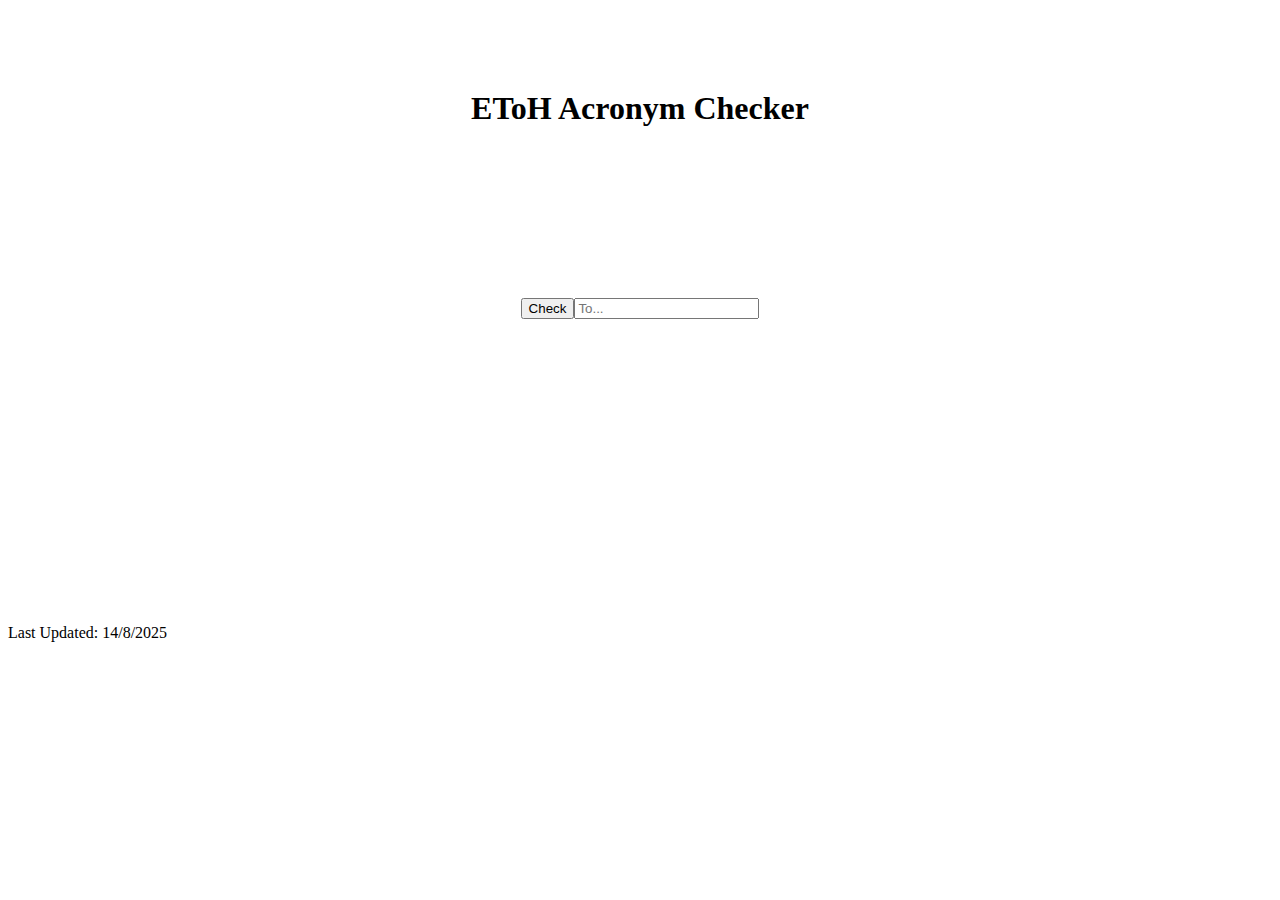
<file: index.html>
<!DOCTYPE html>
<html lang="en">
<head>
  <meta charset="UTF-8">
  <title>Acronym Checker</title>
</head>
<head>
    <link rel="stylesheet" href="style.css">
</head>
<body>
    <div class="centered-heading">
        <h1>EToH Acronym Checker <br>
        
        </div>
    
  <div class="centered-heading">
    <button onclick="checkAcronym()">Check</button>
    <input type="text" id="tacro" placeholder="To...">
  </div>

  <div class="centered-answer">
    <p id="result"></p>
  </div>
  <div class=last-u>
    <p>Last Updated: 14/8/2025</p>
  </div>
  <script>
    // Example array of existing acronyms
    const acro = [
  "NEAT", "ToAST", "ToA", "ToM", "ToNI", "ToH", "ToK", "ToKY", "ToS", "ToSP", "ToR", "ToIE", "CoLS", "ToTS", "TT", "R1TR",
  "MAT", "ToPS", "ToBH", "ToOH", "ToCH", "ToFaF", "ToT", "ToDD", "ToSD", "ToTF", "ToES", "CoWS", "ToDC", "R2TR",
  "ToFT", "ToIC", "ToAT", "ToDS", "ToF", "ToWER", "ToSI", "ToWH", "ToLD", "ToD", "CoHaD", "TAT", "ToC", "R3TR",
  "ToSH", "ToGG", "ToTM", "ToE", "ToL", "ToLL", "WBAT", "ToDaD", "ToHF", "CoU", "ToO", "ToNP", "ToCN", "ToVS", "ToI", "R4TR",
  "ToNV", "ToTR", "LAT", "ToRS", "ToDM", "ToOC", "ToFF", "ToEA", "ToTH", "ToGaH", "ToFO", "CoCR", "ToIB", "ToFN", "R1-4MTR", "R5TR",
  "ToFJ", "ToEP", "ToRR", "ToTI", "ToADF", "ToISC", "ToDR", "ToFS", "FNAT", "ToN", "CoSR", "ToSM", "ToIM", "R6TR",
  "ToRB", "FFAST", "ToCC", "ToFL", "ToDA", "ToOOO", "ToNGUE", "ToNED", "ToU", "CoTE", "ToYV", "ToEH", "ToTB", "ToER", "R7TR",
  "ToSSS", "ToNBA", "ToVF", "ToVA", "ToAA", "CoCHS", "ToUS", "ToIII", "ToVE", "ToMT", "ToSO", "ToEI", "ToGF", "R8TR",
  "ToGO", "ToBBB", "ToQT", "CoL", "ToPP", "ToHA", "ToBT", "ToCA", "ToFaCT", "ToBK", "ToJE", "ToNS", "ToAM", "ToCR", "ToCP", "R9TR",
  "SoMD", "ToJGF", "SoLW", "SoP", "TIPAT", "SoUR", "ToII", "SoWP", "ToV", "ToTC", "SoC", "SoHP", "ToIS", "ToDE", "CoWN", "SoTP", "ToMB", "FRTR",
  "SoBJ", "SoDS", "SoIF", "SoO", "SoN", "SoOA", "SoGP", "SoFF", "SoLIQ", "SoVV", "CoBG", "SoFW", "NEAF", "ToPA", "SoBA", "GoETR",
  "SoRIS", "SoRA", "ToAI", "SoD", "ToTINT", "SoGL", "SoXA", "SoWG", "ToSW", "SoII", "ToTD", "SoMA", "SoMB", "SATR",
  "ToEW", "ToTST", "CoIS", "ToLOZ", "ToDL", "ToOO", "ToWaW", "ToCS", "ToTEM", "ToTJ", "ToUH", "LRTR",
  "ToFZ", "ToVT", "ToCWC", "ToWMT", "ToSR", "ToWIA", "ToWoW", "ToLLL", "ToFSF", "ToCB", "ToRH", "ToMD", "ToWF", "ATTR",
  "ToLR", "ToYLFW", "ToPLA", "SoALD", "SoBC", "SoTMN", "SoTMM", "ToTUTU", "ToIR", "SoIB", "ToADE", "ToWR", "ToHWH", "ToFFEE", "SoCV", "SoFB", "TSATR",
  "ToZD", "ToPHaT", "ToAD", "ToP", "ToHS", "ToMH", "ToCO", "ToYS", "ToAV", "SAT", "ToWEL", "ToUT", "ToED", "ToRNI", "CoP", "ToZ", "ToTL", "Z1TR",
  "ToVR", "ToSA", "ToGLA", "ToTA", "ToUD", "ToDaC", "ToPF", "ToSaS", "CoGS", "ToEE", "ToAZ", "ToTT", "ToGD", "ToCM", "ToDT", "Z2TR",
  "ToSFU", "ToOD", "ToBB", "ToCOF", "ToCCC", "ToX", "ToDH", "ToMA", "ToCaS", "ToRCH", "CoTS", "ToMC", "ToQC", "ToIO", "ToCaUP", "ToHH", "Z3TR",
  "ToFSC", "ToAC", "ToFaST", "ToUID", "ToWW", "ToET", "ToPC", "ToMIM", "ToSS", "ToDDD", "ToFG", "CoQ", "ToTV", "ToIF", "ToAAA", "Z4TR",
  "ToST", "ToSSSS", "ToFV", "ToBS", "ToSTS", "ToUE", "ToHK", "ToHE", "ToGT", "CoCE", "ToAO", "ToBaBT", "ToZA", "ToPZ", "ToAR", "Z5TR",
  "ToFD", "ToRC", "ToCF", "ToBIBI", "ToAS", "ToHM", "CoTaW", "ToHL", "ToW", "ToAF", "ToMO", "ToBC", "ToTDA", "ToMM", "Z6TR",
  "ToJ", "ToRW", "ToSV", "ToBR", "ToDF", "ToGM", "ToCE", "ToWS", "ToY", "ToCMC", "ToSaPS", "ToUI", "CoACT", "ToFM", "ToUA", "Z7TR",
  "ToMIT", "ToCT", "ToATD", "ToXM", "ToGV", "ToFR", "ToON", "ToNEF", "ToML", "ToOV", "CoPE", "ToTaSM", "ToNR", "ToRER", "ToAE", "ToDIE", "Z8TR",
  "ToABCD", "ToDTD", "ToLS", "ToBL", "ToSRD", "ToNN", "ToFCB", "ToFU", "ToEC", "ToBBBB", "ToMF", "CoIC", "ToVITE", "ToHR", "ToPB", "ToWWW", "ToEMP", "Z9TR",
  "ToCZ", "ToRL", "ToIT", "ToVV", "ToETU", "ToMN", "ToOTTF", "ToTDF", "ToPI", "ToPL", "CoOTWI", "ToRoMW", "ToTHT", "ToBP", "ToCaV", "ToRT", "Z10TR",
  "SoOK", "SoBT", "SoAS", "SoRO", "SoAP", "SoTC", "SoME", "SoCA", "SoWC", "SoMC", "ToIA", "AATR",
  "PAT", "SoMM", "SoAU", "SoSIS", "SoAR", "SoHS", "SoDI", "ToCI", "SoUC", "SoCF", "ToTTT", "SoUB", "SoDD", "PATR"
]



    function checkAcronym() {
      const tacro = document.getElementById("tacro").value;
      const result = document.getElementById("result");

      if (acro.includes(tacro)) {
        result.textContent = "Think of something else you stupid plagiariser";
      } else {
        result.textContent = "This acronym is not taken :3";
      }
    }
  </script>
</body>
</html>
</file>
<file: style.css>
.centered-heading {
    display: flex;
    justify-content: center; /* Centers horizontally */
    align-items: center; /* Centers vertically (if container has height) */
    height: 200px; /* Example height, adjust as needed */
    text-align: center;
    font-size: 300;
  }
  


.centered-answer {
display: flex;
justify-content: center; /* Centers horizontally */
align-items: center; /* Centers vertically (if container has height) */
height: 200px; /* Example height, adjust as needed */
text-align: center;
font-size: 100px;
}
</file>
